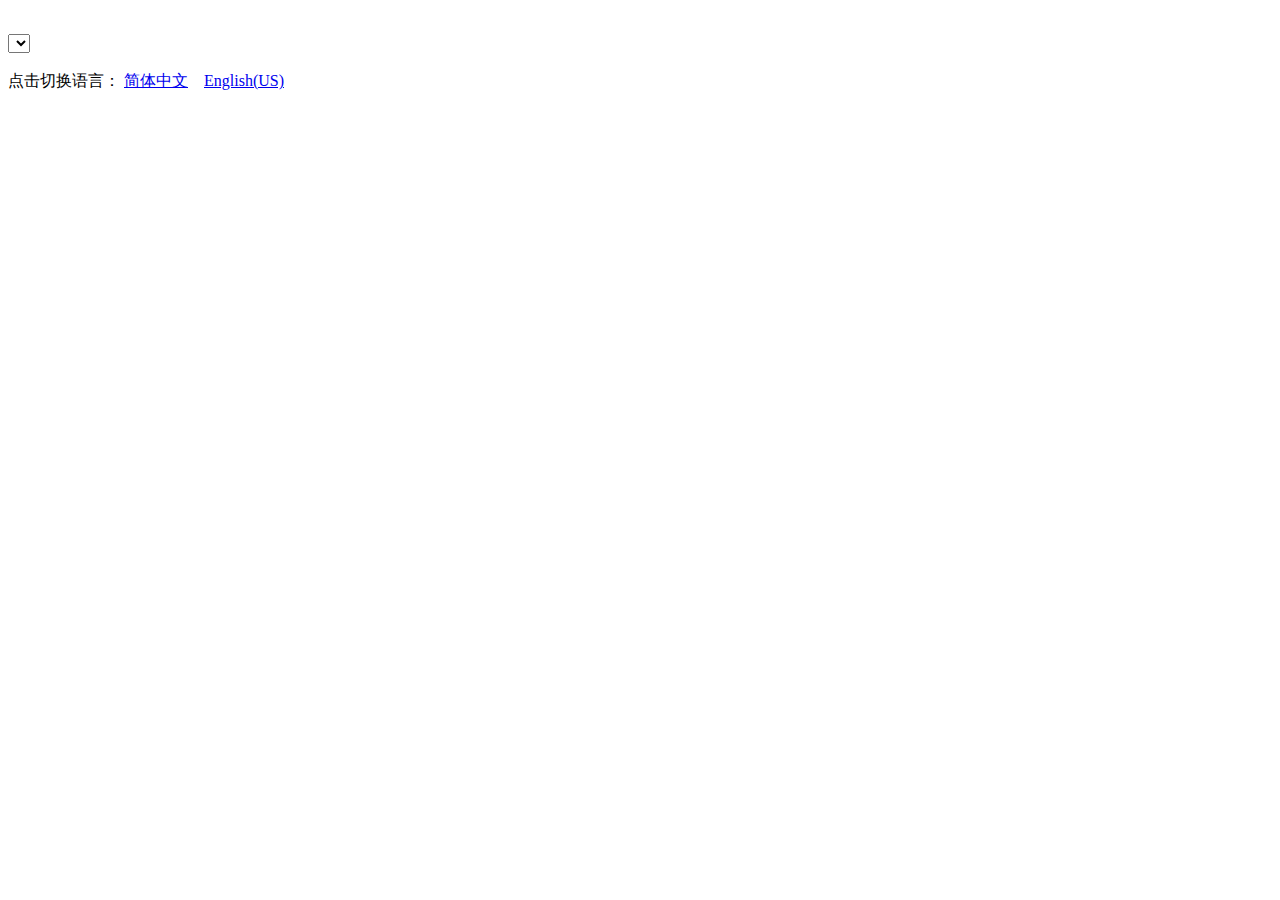
<file: springboot-i18n/src/main/resources/templates/hello.html>
<!DOCTYPE html>
<html xmlns="http://www.w3.org/1999/xhtml"
      xmlns:th="http://www.thymeleaf.org">
<head>
    <title>hello</title>
    <script th:src="@{js/jquery.min.js}"></script>
    <script th:src="@{js/hello.js}"></script>
</head>
<body>
<p><label th:text="${i18n}"></label></p>
<p><label th:text="#{welcome}"></label></p><br/>
<!--接口控制器切换语言-->
<span th:text="#{lang}"></span>
<select id="locales">
    <option value=""></option>
    <option value="zh" th:text="zh"></option>
    <option value="en" th:text="en"></option>
</select>
<!--参数修改用户区域-->
<br/><br/>
点击切换语言：
<a href="/hello?lang=zh_CN">简体中文</a> &nbsp;&nbsp;
<a href="/hello?lang=en_US">English(US)</a><br>
</body>
</html>
</file>
